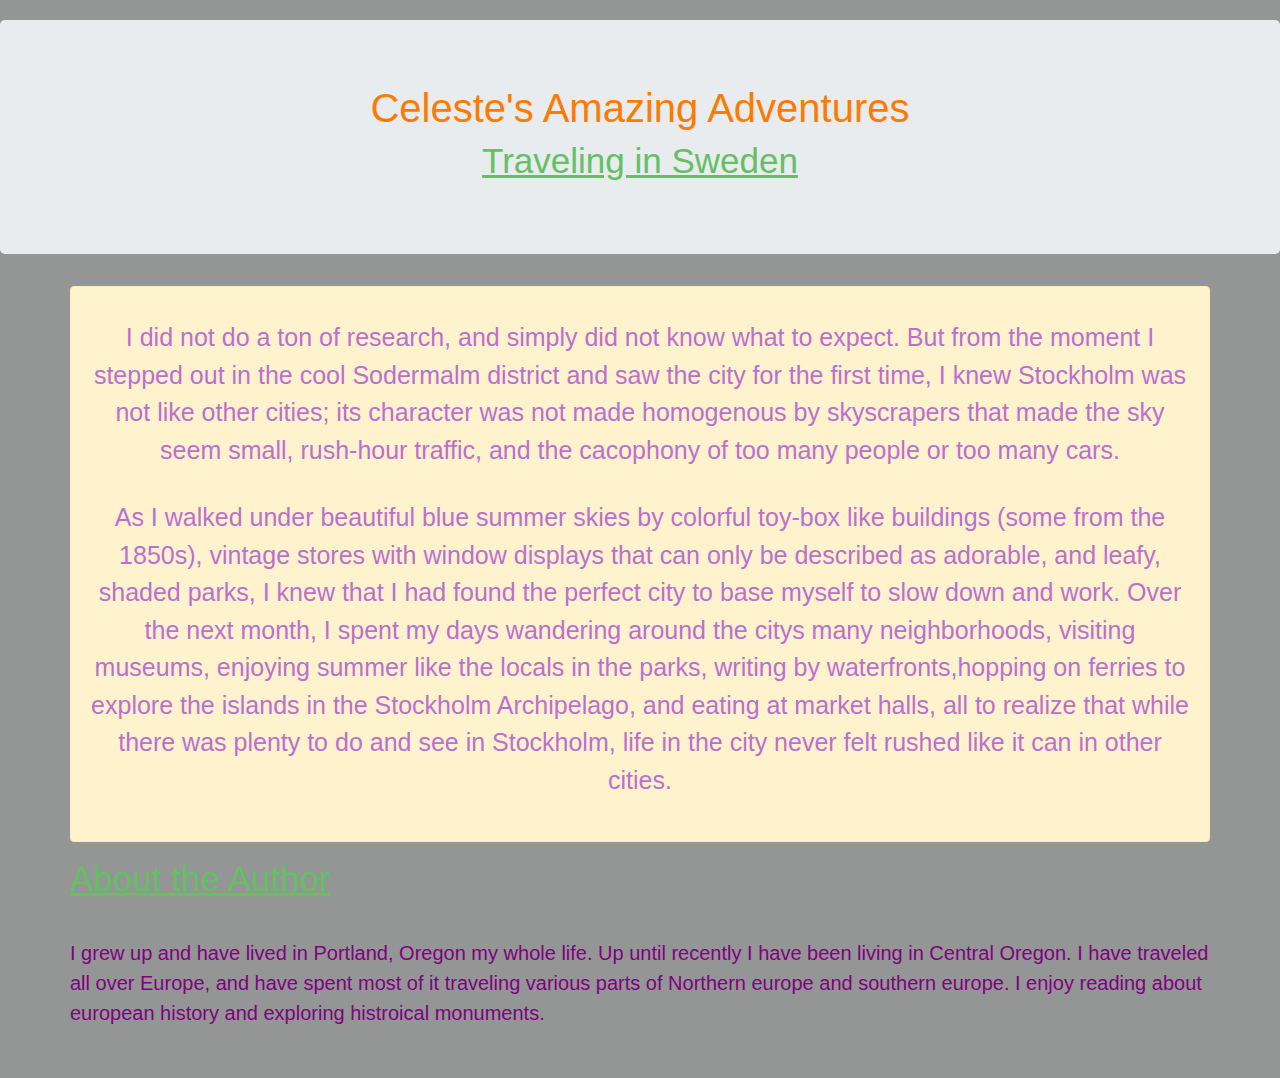
<file: index.html>
<!DOCTYPE html>
<html>
  <head> 
    <link href="css/bootstrap.css" rel="stylesheet" type="text/css">
    <link href="css/styles.css" rel="stylesheet" type="text/css">
    <title>Celeste's Blog</title>
     <body>
<div class="jumbotron">
  <h1>Celeste's Amazing Adventures</h1>
  <h2><u>Traveling in Sweden</u></h2>
</div>
  <div class="container">
  <div class="row">
  <div class="alert alert-warning" role="alert">
    <p div class="body">  I did not do a ton of research, and simply did not know what to expect. But from the moment I stepped out in the cool Sodermalm district and saw the city for the first time, I knew Stockholm was not like other 
    cities; its character was not made homogenous by skyscrapers that made 
    the sky seem small, rush-hour traffic, and the cacophony of too many 
    people or too many cars.</p>

    <p div class="body"> As I walked under beautiful blue summer skies by colorful toy-box like buildings (some from the 1850s), vintage stores with window displays that can only be described as adorable, and leafy, shaded parks, I knew 
    that I had found the perfect city to base myself to slow down and work.
    Over the next month, I spent my days wandering around the citys many neighborhoods,
    visiting museums, enjoying summer like the locals in the parks, writing by waterfronts,hopping on ferries to explore the islands in the Stockholm Archipelago, and eating at market halls, all to realize that while there was plenty to do and see in Stockholm, life in the city never felt rushed like it can in other cities.</p></div>
  </div>
  </div>
  <div class="container">
  <div class="row">
  <h2><u>About the Author</u></h2>
    <span class= "special">I grew up and have lived in Portland, Oregon my whole life. Up until recently I have been living in Central Oregon. I have traveled all over Europe, and have spent most of it traveling various parts of Northern europe and southern europe. I enjoy reading about european history and  exploring histroical monuments.</span>
  </div>
    
    </body>
</head>
</html>
</file>
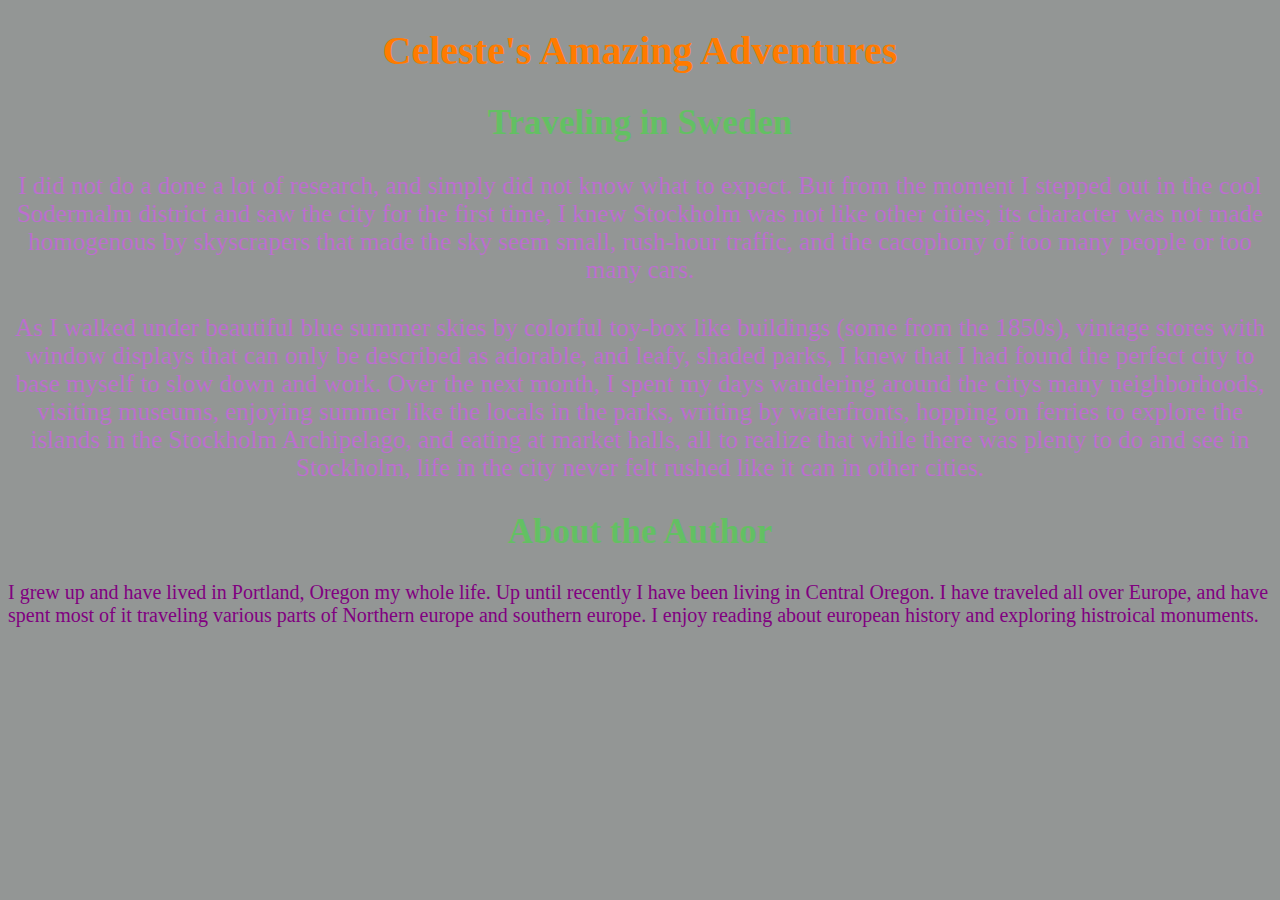
<file: blog-post.html>
<!DOCTYPE html>
<html>
<head> 
    <link href="css/styles.css" rel="stylesheet" type="text/css" media="all">
    <title>Celeste's Blog</title>
    
    <body>

    <h1>Celeste's Amazing Adventures</h1>
    <h2>Traveling in Sweden</h2>
    <p div class="body"> I did not do a done a lot of research, and simply did not know what to expect.
        But from the moment I stepped out in the cool Sodermalm district and 
        saw the city for the first time, I knew Stockholm was not like other 
        cities; its character was not made homogenous by skyscrapers that made 
        the sky seem small, rush-hour traffic, and the cacophony of too many 
        people or too many cars.</p>

    <p div class="body"> As I walked under beautiful blue summer skies by colorful toy-box like 
        buildings (some from the 1850s), vintage stores with window displays 
        that can only be described as adorable, and leafy, shaded parks, I knew 
        that I had found the perfect city to base myself to slow down and work.
        Over the next month, I spent my days wandering around the citys many neighborhoods,
        visiting museums, enjoying summer like the locals in the parks, writing by waterfronts,
        hopping on ferries to explore the islands in the Stockholm Archipelago, and eating at 
        market halls, all to realize that while there was plenty to do and see in Stockholm, 
        life in the city never felt rushed like it can in other cities.</p>
    </div>
        <h2>About the Author</h2>
    <p><span class= "special">I grew up and have lived in Portland, Oregon my whole life. Up until recently I have been 
        living in Central Oregon. I have traveled all over Europe, and have spent most of it traveling 
        various parts of Northern europe and southern europe. I enjoy reading about european history and 
        exploring histroical monuments.</span>  </p>
    </body>

</head>
</html>
</file>
<file: css/styles.css>
h1 {
     font-size: 40px;
     color:rgb(255, 123, 0);
     text-align: center;
}
h2 {
    font-size: 35px;
    color:rgb(99, 192, 99);
    text-align: center;

}

body{
    background: rgb(147, 150, 149);
    margin-top: 20px;
    margin-bottom: 30px ;
}


.body {
    text-align: center;
    color: rgb(188, 111, 207);
    font-size: 25px;
    margin-top: 20px;
    margin-bottom: 30px;
}
.special{

    color: purple;
    margin-top: 30px;
    margin-bottom: 20px;
    font-size: 20px;
}
</file>
